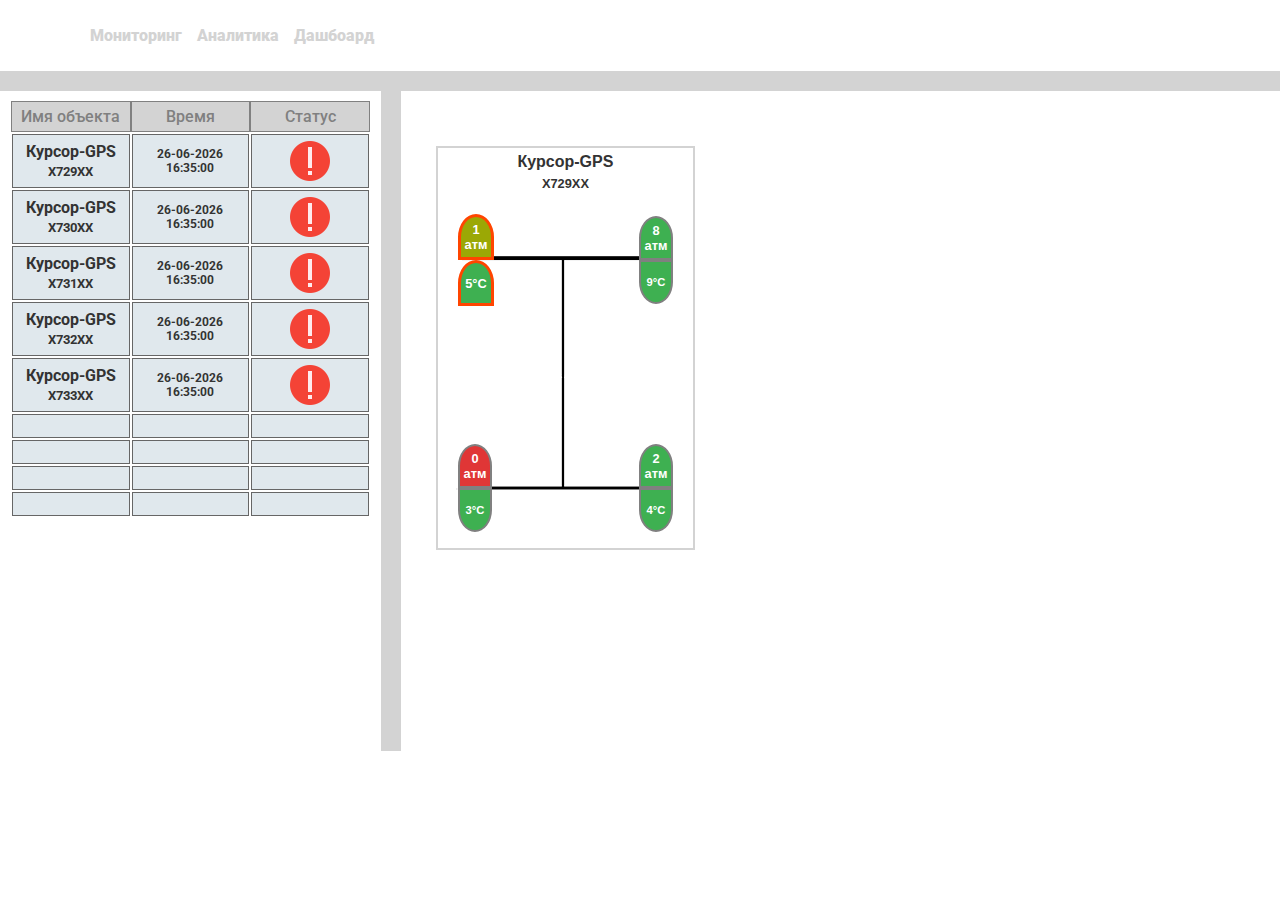
<file: tires.html>
<!DOCTYPE html>
<html>

<head>
    <meta charset="utf-8">
    <title>Прототип интерфейса</title>
    <link rel="stylesheet" type="text/css" href="css/tires.css" />

    <link rel="preconnect" href="https://fonts.googleapis.com">
    <link rel="preconnect" href="https://fonts.gstatic.com" crossorigin>
    <link href="https://fonts.googleapis.com/css2?family=Open+Sans&family=Roboto:wght@300&display=swap"
        rel="stylesheet">
</head>

<body>
    <header class="header">
        <div class="menu">
            <ul class="list_menu">
                <li class="list_item_menu"><a class="link_menu" href="index.html">Мониторинг</a>
                <li class="list_item_menu"><a class="link_menu" href="">Аналитика</a>
                <li class="list_item_menu"><a class="link_menu" href="">Дашбоард</a>
            </ul>
        </div>
    </header>

    <main class="main">
        <div class="wrapper_left">
            <div class="header_table">
                <div class="title_table">Имя объекта</div>
                <div class="title_table">Время</div>
                <div class="title_table">Статус</div>
            </div>

            <table class="table">
                <tr class="tr">
                    <td class="td">Курсор-GPS <span class="num">X729XX</span></td>
                    <td class="td">
                        <div class="time"></div>
                    </td>
                    <td class="td">
                        <div class="bg_stat">
                        </div>
                    </td>
                </tr>
                <tr class="tr">
                    <td class="td">Курсор-GPS <span class="num">X730XX</span></td>
                    <td class="td">
                        <div class="time"></div>
                    </td>
                    <td class="td">
                        <div class="bg_stat">
                        </div>
                    </td>
                </tr>
                <tr class="tr">
                    <td class="td">Курсор-GPS <span class="num">X731XX</span></td>
                    <td class="td">
                        <div class="time"></div>
                    </td>
                    <td class="td">
                        <div class="bg_stat">
                        </div>
                    </td>
                </tr>
                <tr class="tr">
                    <td class="td">Курсор-GPS <span class="num">X732XX</span></td>
                    <td class="td">
                        <div class="time"></div>
                    </td>
                    <td class="td">
                        <div class="bg_stat">
                        </div>
                    </td>
                </tr>
                <tr class="tr">
                    <td class="td">Курсор-GPS <span class="num">X733XX</span></td>
                    <td class="td">
                        <div class="time"></div>
                    </td>
                    <td class="td">
                        <div class="bg_stat">
                        </div>
                    </td>
                </tr>
                <tr class="tr">
                    <td class="td"></td>
                    <td class="td"></td>
                    <td class="td"></td>
                </tr>
                <tr class="tr">
                    <td class="td"></td>
                    <td class="td"></td>
                    <td class="td"></td>
                </tr>
                <tr class="tr">
                    <td class="td"></td>
                    <td class="td"></td>
                    <td class="td"></td>
                </tr>
                <tr class="tr">
                    <td class="td"></td>
                    <td class="td"></td>
                    <td class="td"></td>
                </tr>
            </table>

        </div>
        <div class="wrapper_right">
            <div class="wrapper_containt">
                <div class="card c2_2">
                    <h2 class="title">Курсор-GPS</h2>
                    <h2 class="title_two">X729XX</h2>
                    <div class="container_2_4">
                        <div class="front_axle">
                            <div class="tires"><a class="tires_link" href="tires.html">
                                    <div class="tiresD tiresD729  lft729"> </div>
                                    <div class="tiresT tiresT729 lft729"></div>
                                </a>
                            </div>
                            <div class="tires">
                                <div class="tiresD tiresD729"> </div>
                                <div class="tiresT tiresT729"></div>
                            </div>
                        </div>
                        <div class="rear_axle">
                            <div class="tires">
                                <div class="tiresD tiresD729"> </div>
                                <div class="tiresT tiresT729"></div>
                            </div>
                            <div class="tires">
                                <div class="tiresD tiresD729"></div>
                                <div class="tiresT tiresT729"></div>
                            </div>
                        </div>
                    </div>
                </div>

            </div>
            <!--<div class="card">
                <h2 class="title">Объект3</h2>
                <div class="container">
                    <div class="front_axle">
                        <div class="left_tires" id="left_tires"></div>
                        <div class="right_tires" id="right_tires"></div>
                    </div>
                    <div class="rear_axle">
                        <div class="left_tires" id="left_tires"></div>
                        <div class="right_tires" id="right_tires"></div>
                    </div>
                </div>
        </div>-->


        </div>








    </main>




    <!--
    <p>Новый Wialon App</p>
    <div id="username" class="username"></div>
    <div id="units"></div>
    <script src="https://hst-api.wialon.com/wsdk/script/wialon.js"></script>
    <script src="js/script.js"></script>-->
    <script src="js/script.js"></script>
</body>

</html>
</file>
<file: css/tires.css>
html,
body {
    margin: 0;
    padding: 0;
    width: 100%;
    height: 100%;
    color: #333;
    font-family: Arial;
}

.username,
td {
    border: 1px solid #666;
}

.header {
    width: 100%;
    border-bottom: 20px solid lightgray
}

.menu {
    display: flex;
    margin-left: 50px;
    padding: 10px 0;
}

.list_menu {
    display: flex;
    list-style-type: none;
}

.list_item_menu:nth-child(n+2) {
    margin-left: 15px;

}

.link_menu {
    text-decoration: none;
    font-family: Roboto;
    color: lightgray;
    font-weight: 900;
    font-size: 1rem;
}

.main {
    display: flex;
    max-width: 1700px;

}

.wrapper_left {
    width: 30%;
    min-height: 600px;
    border-right: 20px solid lightgray;
}

.wrapper_right {
    width: 64.5%;
    min-height: 600px;
    padding: 30px;


}

.wrapper_containt {
    display: flex;
    margin-top: 20px;
}

.check {
    width: 100%;

    margin: 0 auto;



}

.card_hidden {
    display: none;
}

.check_box {
    display: flex;
    justify-content: space-around;
    border: 2px solid lightgray;
    border-radius: 5px;
    font-size: 1rem;
    font-weight: bold;
    font-family: Roboto;
    padding: 5px 10px;

}

.header_table {
    display: flex;
    justify-content: space-between;
    padding: 0 11px;
    margin-top: 10px;

}

.table {
    text-align: center;
    width: 100%;
    padding: 0 10px;
    table-layout: fixed;

}

.title_table {
    border: 1px solid gray;
    width: 33%;
    text-align: center;
    padding: 5px;
    font-family: Roboto;
    font-weight: 500;
    color: gray;
    background-color: lightgray;
}

.td {
    height: 20px;
    background-color: #dfe7edf8;
    font-family: Roboto;
    font-weight: 700;
    font-size: 1rem;

}

.bg_stat {
    width: 100%;
    height: 50px;

    background-repeat: no-repeat;
    background-position: center
}

.card {
    width: 255px;
    height: 400px;
    border: 2px solid lightgray;
    margin: 5px 5px;

}



.container_2_4 {
    display: flex;
    flex-direction: column;
    justify-content: space-between;
    height: 350px;
    background-image: url(../image/bg_shas.png);
    padding: 0 20px;
}

.container_3_6 {
    display: flex;
    flex-direction: column;
    justify-content: space-between;
    height: 350px;
    background-image: url(../image/bg_shas3.png);
    padding: 0 20px;
}

.container_2_4_2 {
    display: flex;
    flex-direction: column;
    justify-content: space-between;
    height: 350px;
    background-image: url(../image/bg_shas3.png);
    padding: 0 20px;
}

.container_2_2_4 {
    display: flex;
    flex-direction: column;
    justify-content: space-between;
    height: 350px;
    background-image: url(../image/bg_shas3.png);
    padding: 0 20px;
}

.container_2_4_4 {
    display: flex;
    flex-direction: column;
    justify-content: space-between;
    height: 350px;
    background-image: url(../image/bg_shas3.png);
    padding: 0 20px;
}


.title {
    font-size: 1rem;
    text-align: center;
    margin: 5px 0;
}

.title_two {
    font-size: 0.8rem;
    text-align: center;
    margin: 5px 0;
}

.front_axle {
    display: flex;
    justify-content: space-between;
    margin: 18px 0;
}

.front_center {
    display: flex;
    justify-content: space-between;
}

.tires_spark {
    display: flex;
}


.rear_axle {
    display: flex;
    justify-content: space-between;
    margin: 14px 0;
}

.tires {
    display: flex;
    flex-direction: column;
    justify-content: center;
    align-items: center;
}

.tires_link {
    text-decoration: none;
}

.tiresD {
    width: 30px;
    height: 40px;
    border: 2px solid gray;
    border-radius: 50% 50% 0 0;
    color: #fff;
    background-color: gray;
    display: flex;
    flex-direction: column;
    justify-content: center;
    align-items: center;
    font-size: 0.8rem;
    font-weight: 700;
    text-align: center;
}

.num {
    font-size: 0.8rem;
}

.tiresT {
    width: 30px;
    height: 40px;
    border: 2px solid gray;
    border-radius: 0 0 50% 50%;
    color: #fff;
    background-color: gray;
    display: flex;
    justify-content: center;
    align-items: center;
    font-size: 0.7rem;
    font-weight: 700;
    text-align: center;
}

.lft729 {
    width: 30px;
    height: 40px;
    border: 3px solid orangered;
    border-radius: 50% 50% 0 0;
    color: #fff;
    background-color: gray;
    display: flex;
    flex-direction: column;
    justify-content: center;
    align-items: center;
    font-size: 0.8rem;
    font-weight: 700;
    text-align: center;
}

.time {
    font-size: 0.75rem;

}
</file>
